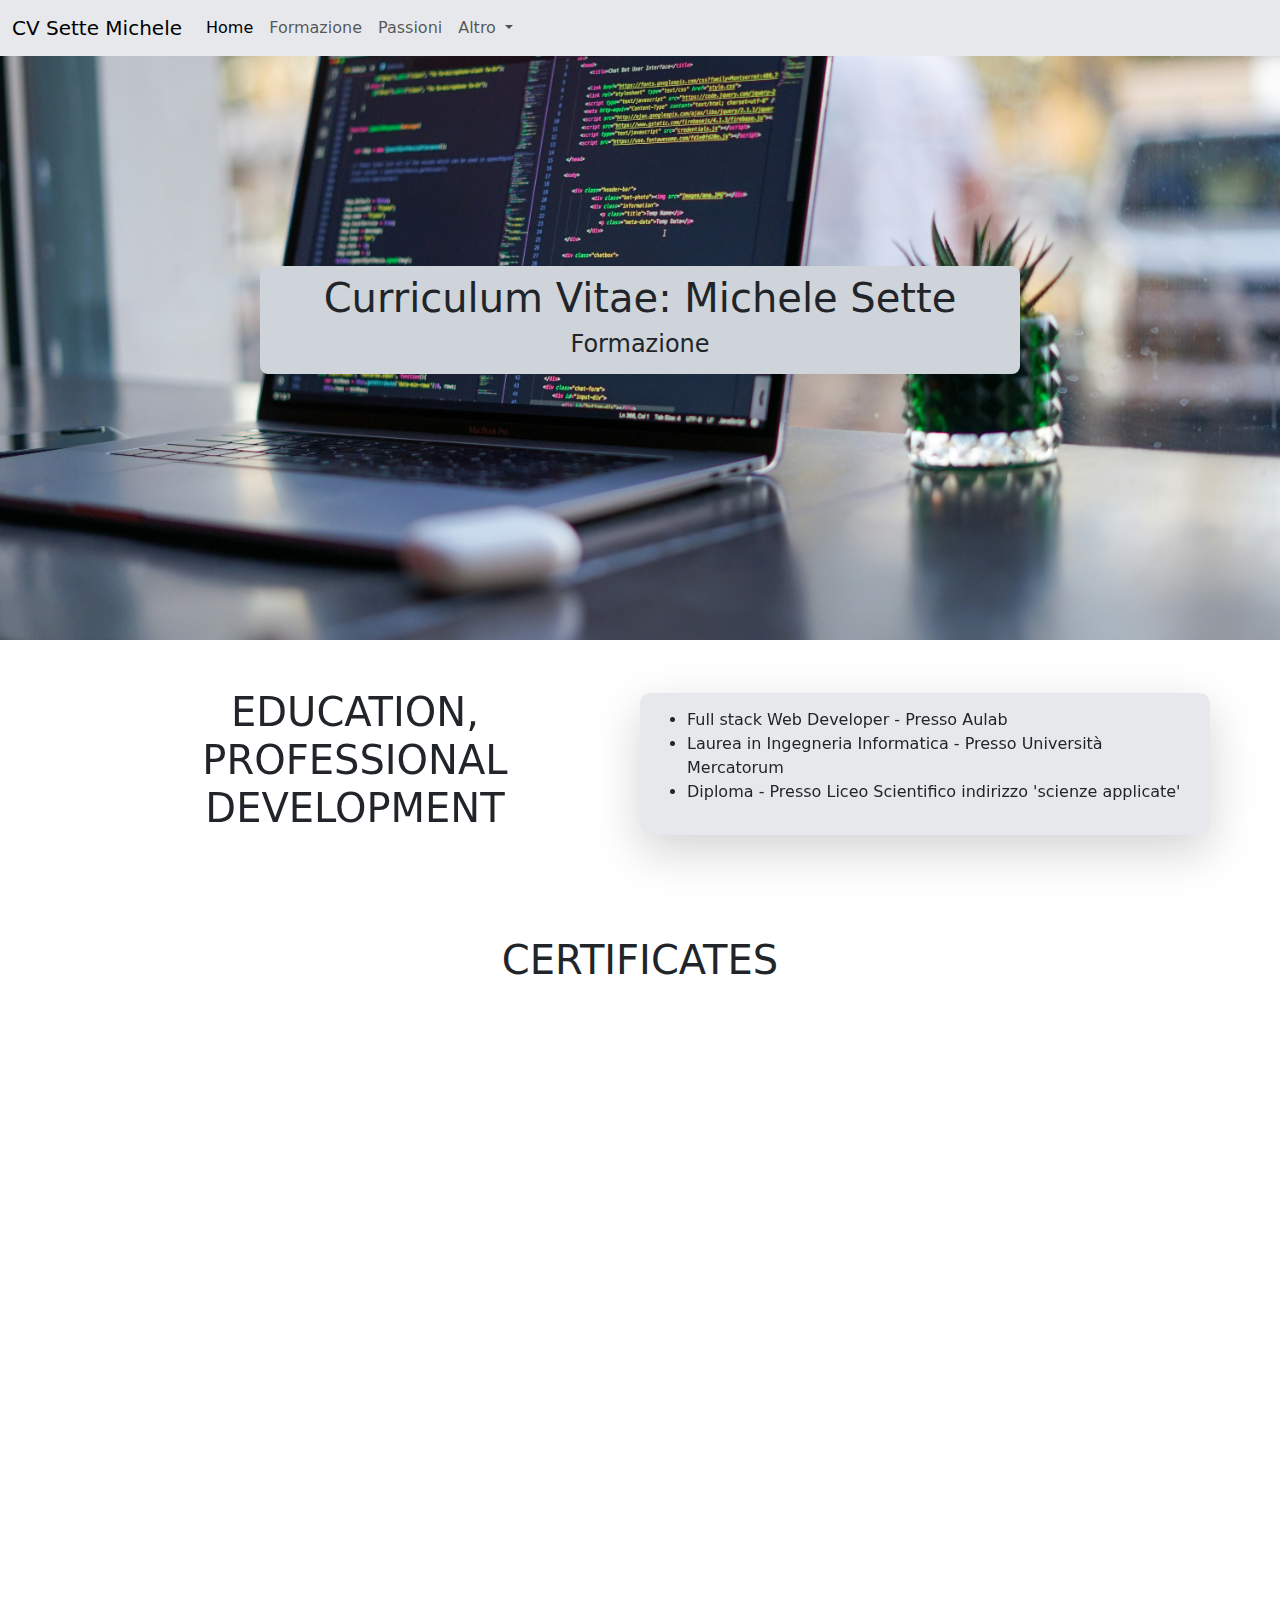
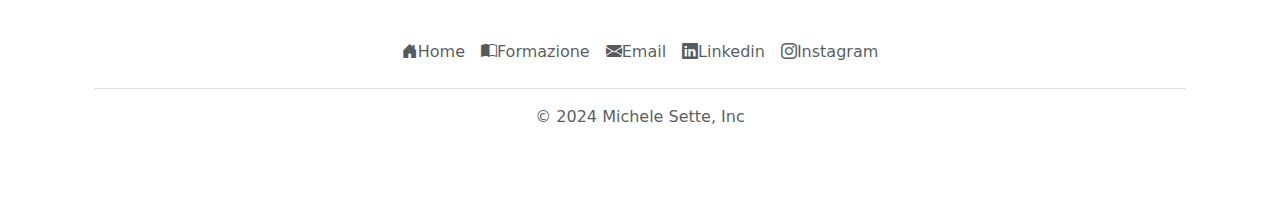
<file: formazione.html>
<!doctype html>
<html lang="en">

<head>
    <meta charset="utf-8">
    <meta name="viewport" content="width=device-width, initial-scale=1">
    <title>Curriculum Michele</title>
    <link href="https://cdn.jsdelivr.net/npm/bootstrap@5.3.3/dist/css/bootstrap.min.css" rel="stylesheet"
        integrity="sha384-QWTKZyjpPEjISv5WaRU9OFeRpok6YctnYmDr5pNlyT2bRjXh0JMhjY6hW+ALEwIH" crossorigin="anonymous">
    <link rel="stylesheet" href="style.css">
    <link href="https://unpkg.com/aos@2.3.1/dist/aos.css" rel="stylesheet">
    <link rel="stylesheet" href="https://cdn.jsdelivr.net/npm/bootstrap-icons@1.11.3/font/bootstrap-icons.min.css">
</head>

<body>

    <!-- navbar -->
    <nav class="navbar navbar-expand-lg bg2 fixed-top ">
        <div class="container-fluid">
            <a class="navbar-brand" href="./index.html">CV Sette Michele</a>
            <button class="navbar-toggler" type="button" data-bs-toggle="collapse"
                data-bs-target="#navbarSupportedContent" aria-controls="navbarSupportedContent" aria-expanded="false"
                aria-label="Toggle navigation">
                <span class="navbar-toggler-icon"></span>
            </button>
            <div class="collapse navbar-collapse" id="navbarSupportedContent">
                <ul class="navbar-nav me-auto mb-2 mb-lg-0">
                    <li class="nav-item">
                        <a class="nav-link active" aria-current="page" href="./index.html">Home</a>
                    </li>
                    <li class="nav-item">
                        <a class="nav-link" href="./formazione.html">Formazione</a>
                    </li>
                    <li class="nav-item">
                        <a class="nav-link" aria-current="page" href="./passioni.html">Passioni</a>
                    </li>
                    <li class="nav-item dropdown">
                        <a class="nav-link dropdown-toggle" href="#" role="button" data-bs-toggle="dropdown"
                            aria-expanded="false">
                            Altro
                        </a>
                        <ul class="dropdown-menu bg1">
                            <li class="nav-item"><a href="mailto:settemichele27@gmail.com" class="nav-link px-2 text-body-secondary" target="_blank"><i class="bi bi-envelope-fill"></i>Email</a></li>
                            <li class="nav-item"><a href="https://www.linkedin.com/in/michele-sette-web-developer/" target="_blank" class="nav-link px-2 text-body-secondary"><i class="bi bi-linkedin"></i>Linkedin</a></li>
                            <li class="nav-item"><a href="https://www.instagram.com/michele.sette/" class="nav-link px-2 text-body-secondary" target="_blank"><i class="bi bi-instagram"></i>Instagram</a></li>
                        </ul>
                    </li>
                </ul>
                <!-- <form class="d-flex" role="search">
        <input class="form-control me-2" type="search" placeholder="Search" aria-label="Search">
        <button class="btn btn-outline-success" type="submit">Search</button>
      </form> -->
            </div>
        </div>
    </nav>


    <!-- header -->
    <header class="masthead">
        <div class="container h-100">
            <div class="row h-100 align-items-center justify-content-center ">
                <div data-aos="zoom-in" class="col-8 text-center bg-dark-subtle p-2  rounded-3 ">
                    <h1 class="fw-light">Curriculum Vitae: Michele Sette</h1>
                    <h4 class="">Formazione</h4>
                </div>
            </div>
        </div>
    </header>
    <!-- fine header -->


<!-- sezione formazione -->
    <section class="container mb-5">
        <div class="row align-items-center justify-content-center">
            <div class="col-12 col-md-6 text-center my-5" data-aos="zoom-in-right">
                <h1>EDUCATION, PROFESSIONAL DEVELOPMENT</h1>
            </div>
            <div class="box col-11 col-md-6 shadow-lg bg1" data-aos="zoom-in-left">
                <ul>
                    <li>Full stack Web Developer - Presso Aulab</li>
                    <li>Laurea in Ingegneria Informatica - Presso Università Mercatorum</li>
                    <li>Diploma - Presso Liceo Scientifico indirizzo 'scienze applicate'</li>
                </ul>
            </div>
        </div>
    </section>
    <!-- fine sezione formazione -->

    <div class="text-center mt-5">
        <h1>CERTIFICATES</h1>
    </div>

    <!--  sezione attestati -->
    <section class="container my-5 box">
        <div class="row align-items-center justify-content-center">
            <div class="col-12 col-md-6 text-center " data-aos="zoom-in-left">
               <img src="/media/attestato_aulab.jpg" class="attestato" alt=""> 
            </div>
            <div class="col-12 col-md-6 text-center my-5" data-aos="zoom-in-right">
                <h1> AULAB </h1>
                <p>2024</p>
               <a class="text-decoration-none" href="https://www.credential.net/d4211eca-ef95-45e5-87ee-4077abaeddcd#gs.9u4nsp" target="_blank">
                <p>Aulab Full Stack developer junior</p>
               </a>
            </div>
        </div>
    </section>

    <section class="container mb-5">
        <div class="row align-items-center justify-content-center">
            <div class="col-12 col-md-6 text-center my-5" data-aos="zoom-in-right">
                <h1>EDUCATION</h1>
                <div>
                    <p>2021-2024</p>
                    <p>Laurea in Ingegneria Informatica - Presso Università Mercatorum</p>
                </div>
            </div>
            <div class="col-11 col-md-6 text-center " data-aos="zoom-in-left">
                <img src="./media/taxi-online-education-3.gif" alt="gif animata libri" class="animazioni">
            </div>
        </div>
    <!-- fine sezione attestati -->




    <!-- footer -->

    <div class="container">
        <footer class="py-3 my-4">
          <ul class="nav justify-content-center border-bottom pb-3 mb-3">
            <li class="nav-item"><a href="./index.html" class="nav-link px-2 text-body-secondary"><i class="bi bi-house-door-fill"></i>Home</a></li>
            <li class="nav-item"><a href="./formazione.html" class="nav-link px-2 text-body-secondary"><i class="bi bi-book-half"></i>Formazione</a></li>
            <li class="nav-item"><a href="mailto:settemichele27@gmail.com" class="nav-link px-2 text-body-secondary" target="_blank"><i class="bi bi-envelope-fill"></i>Email</a></li>
            <li class="nav-item"><a href="https://www.linkedin.com/in/michele-sette-web-developer/" target="_blank" class="nav-link px-2 text-body-secondary"><i class="bi bi-linkedin"></i>Linkedin</a></li>
            <li class="nav-item"><a href="https://www.instagram.com/michele.sette/" class="nav-link px-2 text-body-secondary" target="_blank"><i class="bi bi-instagram"></i>Instagram</a></li>
          </ul>
          <p class="text-center text-body-secondary">© 2024 Michele Sette, Inc</p>
        </footer>
      </div>
    <!-- fine footer -->



    <script src="https://unpkg.com/aos@2.3.1/dist/aos.js"></script>
    <script>
        AOS.init();
    </script>
    <script src="https://cdn.jsdelivr.net/npm/bootstrap@5.3.3/dist/js/bootstrap.bundle.min.js"
        integrity="sha384-YvpcrYf0tY3lHB60NNkmXc5s9fDVZLESaAA55NDzOxhy9GkcIdslK1eN7N6jIeHz"
        crossorigin="anonymous"></script>
</body>

</html>
</file>
<file: style.css>
.masthead {
    height: 90vh;
    min-height: 500px;
    background-image: url('./media/background.jpg');
    background-size: cover;
    background-position: center;
    background-repeat: no-repeat;
    max-height: 50vw;
}

.image {
    width: 20vw;
    min-width: 200px;
    overflow: hidden;
    border-radius: 50%;

}

.bg1 {
    background-color: #E7E8EC;
    padding: 15px;
    border-radius: 10px;
}

.bg2 {
    background-color: #E7E8EC;
}

.attestato {
    width: 280px;
}

.animazioni {
    width: 280px ;
}

.box{
    max-width: 70vw;
 }
</file>
